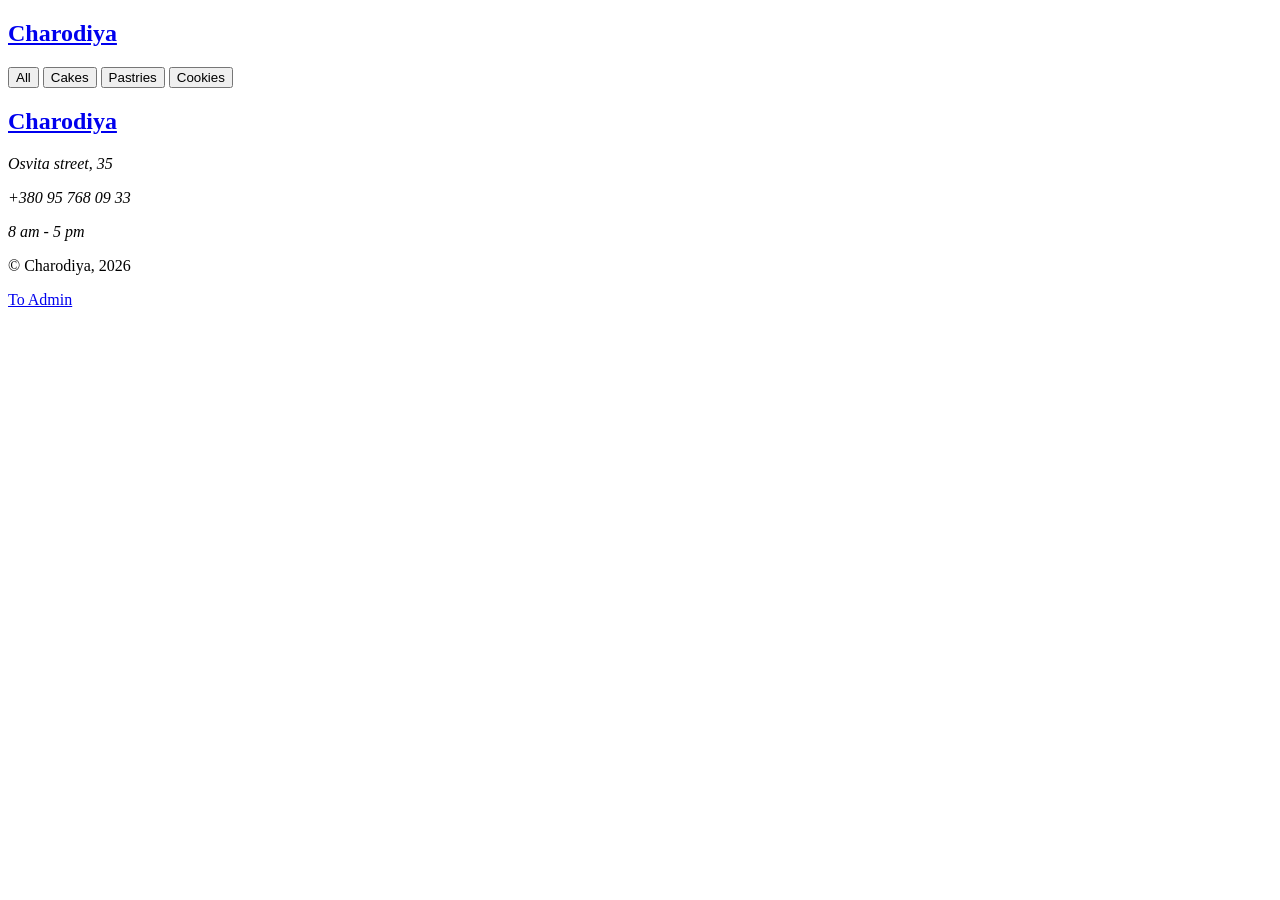
<file: frontend/index.html>
<!-- index.html -->
<!DOCTYPE html>
<html lang="en">
<head>
    <meta charset="UTF-8">
    <meta name="viewport" content="width=device-width, initial-scale=1.0">
    <link rel="icon" href="cake.svg" type="image/svg+xml">
    <link rel="stylesheet" href="style.css">
    <title>The Pastry Shop Welcome</title>
</head>
<body>
    <header id="header-container"></header>
    <footer id="footer-container"></footer>
    
    <script type="module" src="app.js"></script>
</body>
</html>
</file>
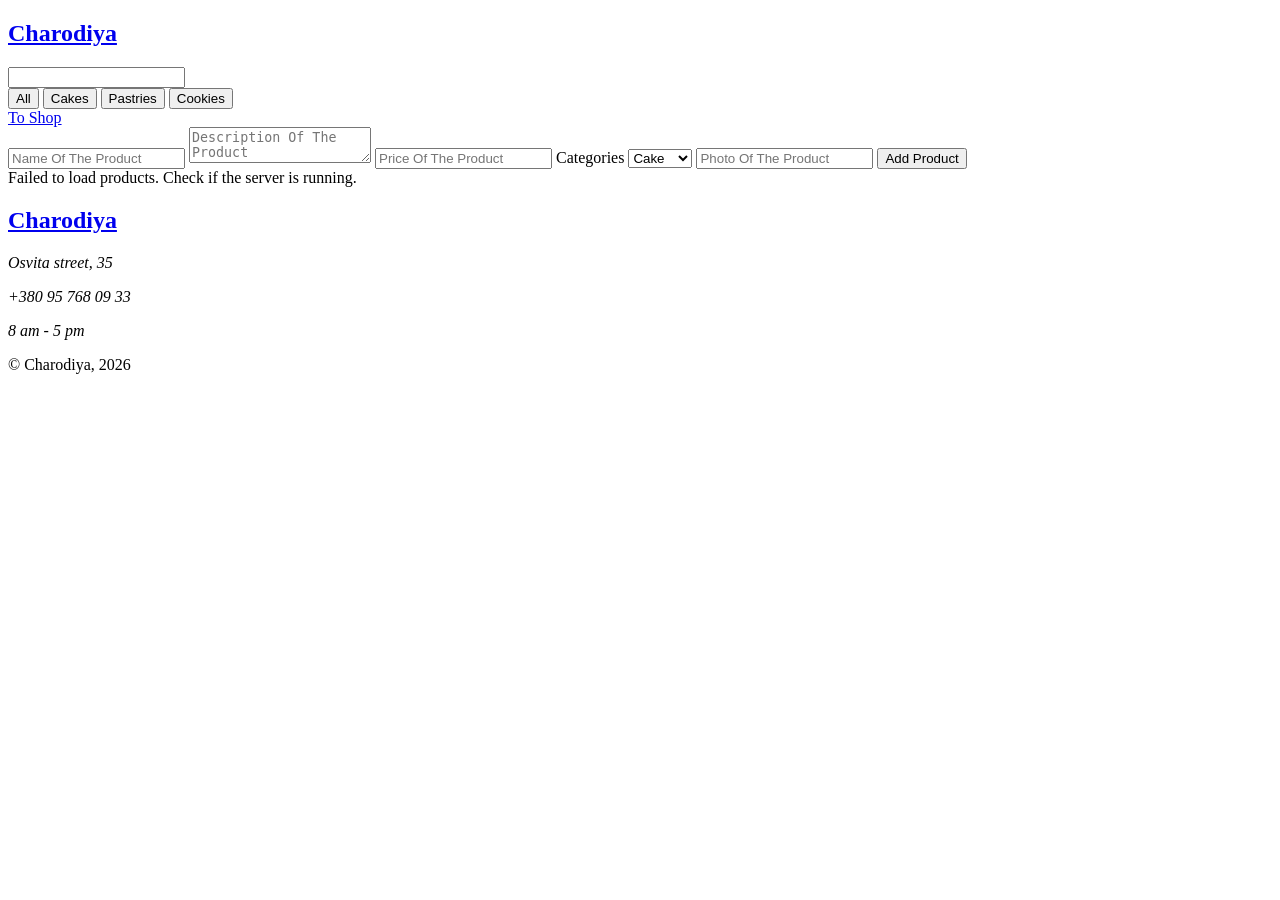
<file: frontend/admin.html>
<!-- admin.html -->
<!DOCTYPE html>
<html lang="en">
<head>
    <meta charset="UTF-8">
    <meta name="viewport" content="width=device-width, initial-scale=1.0">
    <link rel="icon" href="bolt.svg" type="image/svg+xml">
    <link rel="stylesheet" href="style.css">
    <title>The Pastry Shop — Admin</title>
</head>
<body>
    <header id="header-container"></header>
    <div id="form-container">
        <input type="text" id="inputNameOfTheProduct" placeholder="Name Of The Product">
        <textarea id="descriptionOfTheProduct" placeholder="Description Of The Product"></textarea>
        <input type="number" id="inputPriceOfTheProduct" placeholder="Price Of The Product">
        <label for="product-categories">Categories</label>
        <select id="product-categories" name="categories">
            <option value="cake">Cake</option>
            <option value="pastry">Pastry</option>
            <option value="cookie">Cookie</option>
        </select>
        <input type="url" id="inputPhotoOfTheProduct" placeholder="Photo Of The Product">
        <button id="addProductBtn">Add Product</button>
    </div>
    <div id="products-container">

    </div>

    <div class="modal-overlay">
        <div class="modal-content">
            <input type="text" id="editNameOfTheProduct" placeholder="Change Name Of The Product">
            <textarea id="editDescriptionOfTheProduct" placeholder="Change Description Of The Product"></textarea>
            <input type="number" id="editPriceOfTheProduct" placeholder="Change Price Of The Product">
            <label for="edit-product-categories">Categories</label>
            <select id="edit-product-categories" name="categories">
                <option value="cake">Cake</option>
                <option value="pastry">Pastry</option>
                <option value="cookie">Cookie</option>
            </select>
            <input type="url" id="editPhotoOfTheProduct" placeholder="Change Photo Of The Product">
            <button id="saveChangesBtn">Save Changes</button>
            <button id="cancelBtn">Cancel</button>
        </div>
    </div>
    <footer id="footer-container"></footer>

    <div id="toastContainer"></div>

    <script type="module" src="admin.js"></script>
</body>
</html>
</file>
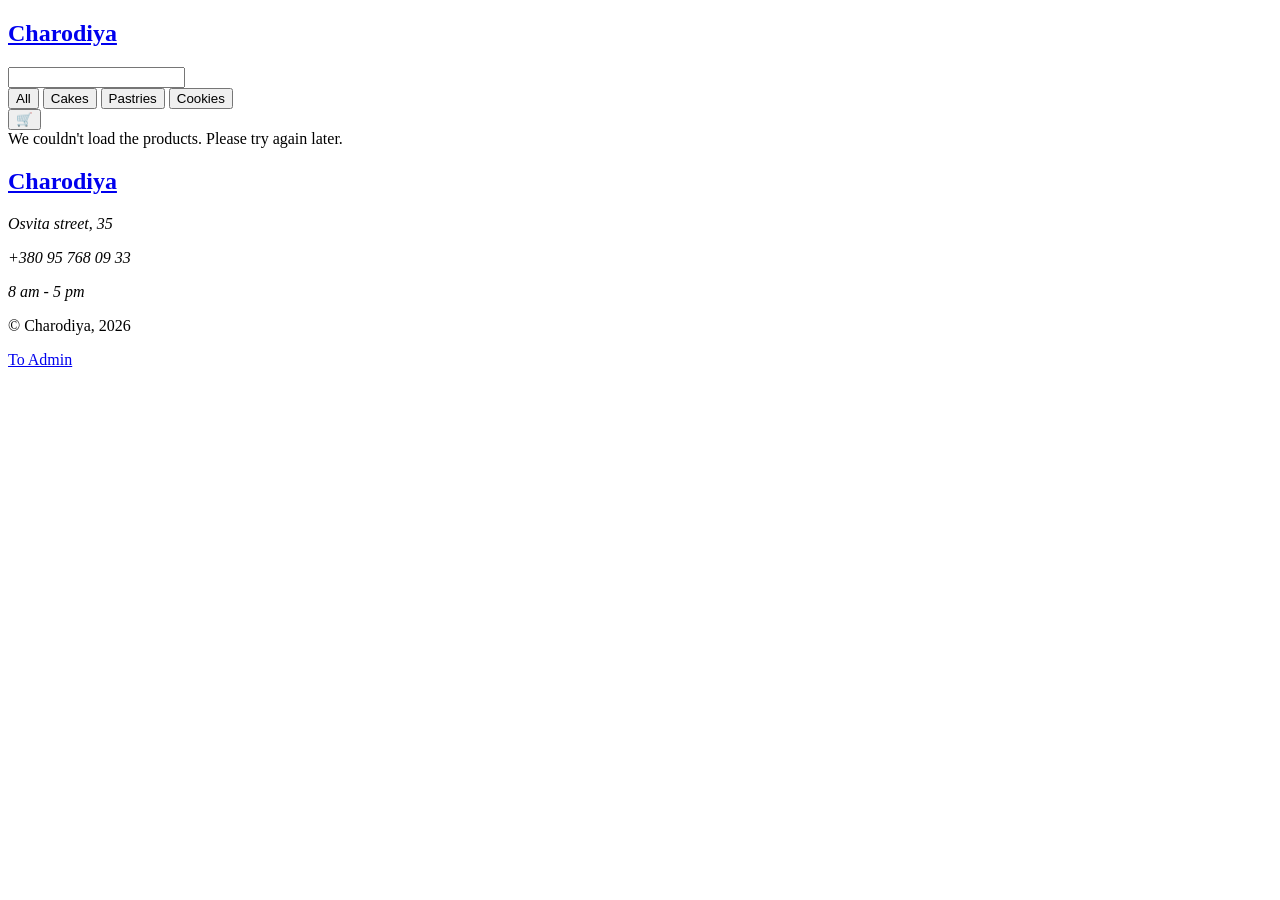
<file: frontend/shop.html>
<!-- shop.html -->
<!DOCTYPE html>
<html lang="en">
<head>
    <meta charset="UTF-8">
    <meta name="viewport" content="width=device-width, initial-scale=1.0">
    <link rel="icon" href="cake.svg" type="image/svg+xml">
    <link rel="stylesheet" href="style.css">
    <title>The Pastry Shop</title>
</head>
<body>
    <header id="header-container"></header>
    <div id="products-container">
        
    </div>
    <footer id="footer-container"></footer>
    
    <aside id="cart-container">
        <div id="containerForTotalPrice"></div>
        <div id="containerForCards"></div>
        <div id="containerForBuyBtn">
            <button id="buyBtn">Buy</button>
        </div>
    </aside>

    <div id="toastContainer"></div>
    
    <script type="module" src="shop.js"></script>
</body>
</html>
</file>
<file: frontend/style.css>
/* style.css */
/* the padding equals the width of the cart, when the class from the cartBtn event handler is enabled */
body.openCartForBody{ 
    padding-right: 33vw;
}
/* for cart block */
#cart-container{
    position: fixed;
    right: 0;
    top: 0;
    width: 33vw;
    height: 100vh;
    background-color: lightgrey;
    transform: translateX(100%);
    transition: transform 300ms;
    overflow-y: auto;
}
#cart-container.openCart{
    transform: translateX(0%);
}
</file>
